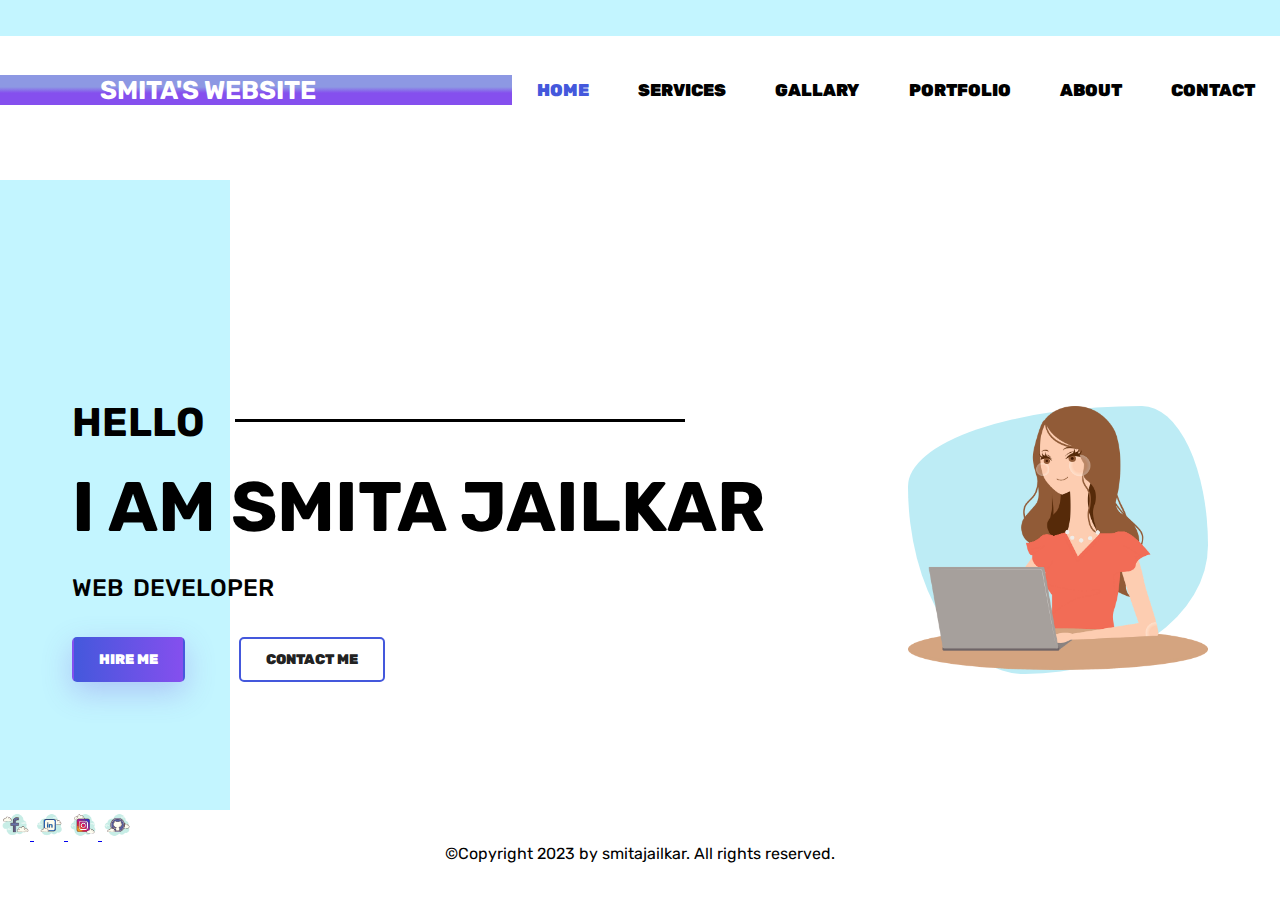
<file: PersonalWebsite/index.html>
<!DOCTYPE html>
<html lang="en">
<head>
    <meta charset="UTF-8">
    <meta http-equiv="X-UA-Compatible" content="IE=edge">
    <meta name="viewport" content="width=device-width, initial-scale=1.0">
    <link rel="stylesheet" type="text/css" href="style.css" />
    
    <link rel="preconnect" href="https://fonts.googleapis.com">
<link rel="preconnect" href="https://fonts.gstatic.com" crossorigin>
<link href="https://fonts.googleapis.com/css2?family=Rubik&display=swap" rel="stylesheet">
  

<link rel="stylesheet" href="https://cdnjs.cloudflare.com/ajax/libs/font-awesome/4.7.0/css/font-awesome.min.css">

    <title>Smita Website</title>
</head>
<body>
    <header>
<section class="navsection">
    <div class="logo">
    <h1> Smita's Website</h1>
</div>
<nav>
<a href="index.html">Home</a>
<a href="services.html" target="_blank">Services</a>
<a href="#"target="_blank">Gallary</a>
<a href="portfolio.html"target="_blank">Portfolio</a>
<a href="Aboutus.html" target="_blank">About</a>
<a href="contact.html"target="_blank">Contact</a>
</nav>
</section>

<main>
<div class="leftside">
<h3>Hello</h3>
<h1> I am Smita Jailkar</h1>
<h2>Web Developer</h2>
<a href="#" class="btn1">Hire Me</a>
<a href="#"class="btn2">Contact Me</a>


</div>

<div class="rightside">
    <img src="imgs.png" height="300"width="300">
</div>

</main>
    </header>
    <footer>
        <div class="wrapper">
            <a href="#" class="icon facebook">
                <img src="facebook.png" height="30"width="30">
            </a>
            <a href="https://www.linkedin.com/in/smita-jailkar-5b5275221" class="icon Linkedin">
                <img src="linkedin.png" height="30"width="30">
              
            </a>
            <a href="https://www.instagram.com/smitajailkar" class="icon instagram">
                <img src="instagram.png" height="30"width="30">
              
            </a>
            <a href="https://github.com/smitaJailkar" class="icon github">
                <img src="github.png" height="30"width="30">
           
            </a>
            
          </div>
          <p><center>  ©Copyright 2023 by smitajailkar.
            All rights reserved.</center></p>
        
    </footer>
</body>
</html>
</file>
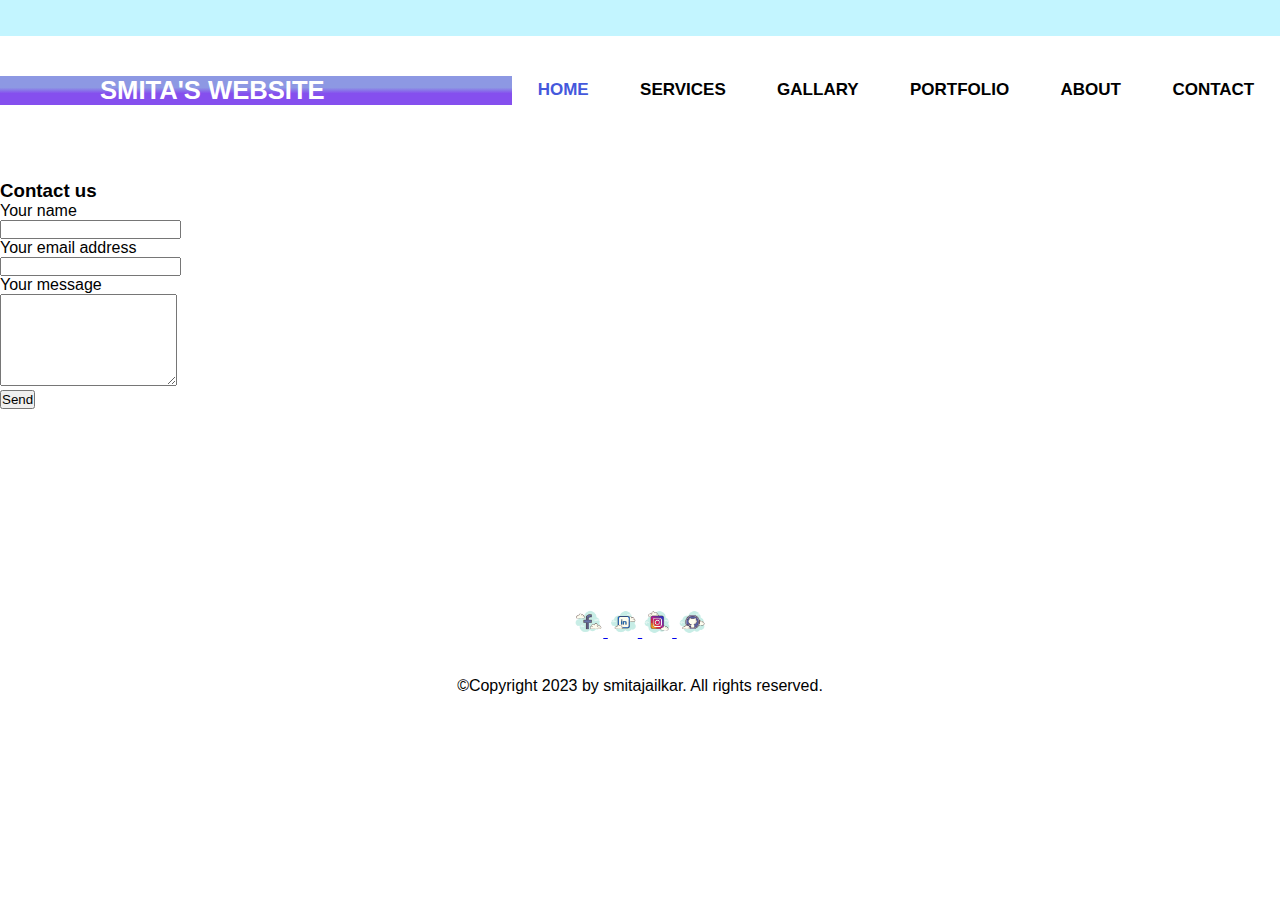
<file: PersonalWebsite/contact.html>
<!DOCTYPE html>
<html lang="en">
<head>
    <meta charset="UTF-8">
    <meta http-equiv="X-UA-Compatible" content="IE=edge">
    <meta name="viewport" content="width=device-width, initial-scale=1.0">
    <link rel="stylesheet" type="text/css" href="style.css" />

    <title>Document</title>
</head>
<body>

    <section class="navsection">
        <div class="logo">
        <h1> Smita's Website</h1>
    </div>
    <nav>
    <a href="index.html">Home</a>
    <a href="services.html" target="_blank">Services</a>
    <a href="#"target="_blank">Gallary</a>
    <a href="portfolio.html"target="_blank">Portfolio</a>
    <a href="Aboutus.html"target="_blank">About</a>
    <a href="contact.html"target="_blank">Contact</a>
    </nav>
    </section>


        <h3>Contact us</h3>
        <form id="fcf-form-id" class="fcf-form-class" method="post" action="contact-form-process.php">
                <label for="Name" class="fcf-label">Your name</label>
                <div class="fcf-input-group">
                    <input type="text" id="Name" name="Name" class="fcf-form-control" required>
                </div>
            <div class="fcf-form-group">
                <label for="Email" class="fcf-label">Your email address</label>
                <div class="fcf-input-group">
                    <input type="email" id="Email" name="Email" class="fcf-form-control" required>
                </div>
            <div class="fcf-form-group">
                <label for="Message" class="fcf-label">Your message</label>
                <div class="fcf-input-group">
                    <textarea id="Message" name="Message" class="fcf-form-control" rows="6" maxlength="3000" required></textarea>
                </div>
            </div>
            <div class="fcf-form-group">
                <button type="submit" id="fcf-button" class="fcf-btn fcf-btn-primary fcf-btn-lg fcf-btn-block">Send</button>
            </div>
            <br>
            <br>
            <br>
        
            <br><br><br><br><br><br><br><br>
            <center>
            <footer>
                <div class="wrapper">
                    <a href="#" class="icon facebook">
                        <img src="facebook.png" height="30"width="30">
                    </a>
                    <a href="https://www.linkedin.com/in/smita-jailkar-5b5275221" class="icon Linkedin">
                        <img src="linkedin.png" height="30"width="30">
                      
                    </a>
                    <a href="https://www.instagram.com/smitajailkar" class="icon instagram">
                        <img src="instagram.png" height="30"width="30">
                      
                    </a>
                    <a href="https://github.com/smitaJailkar" class="icon github">
                        <img src="github.png" height="30"width="30">
                   
                    </a>
                    
                  </div>
            </footer>
        </center>
            <br><br>
            <p><center>  ©Copyright 2023 by smitajailkar.
                All rights reserved.</center></p>
            
</body>
</html>
</file>
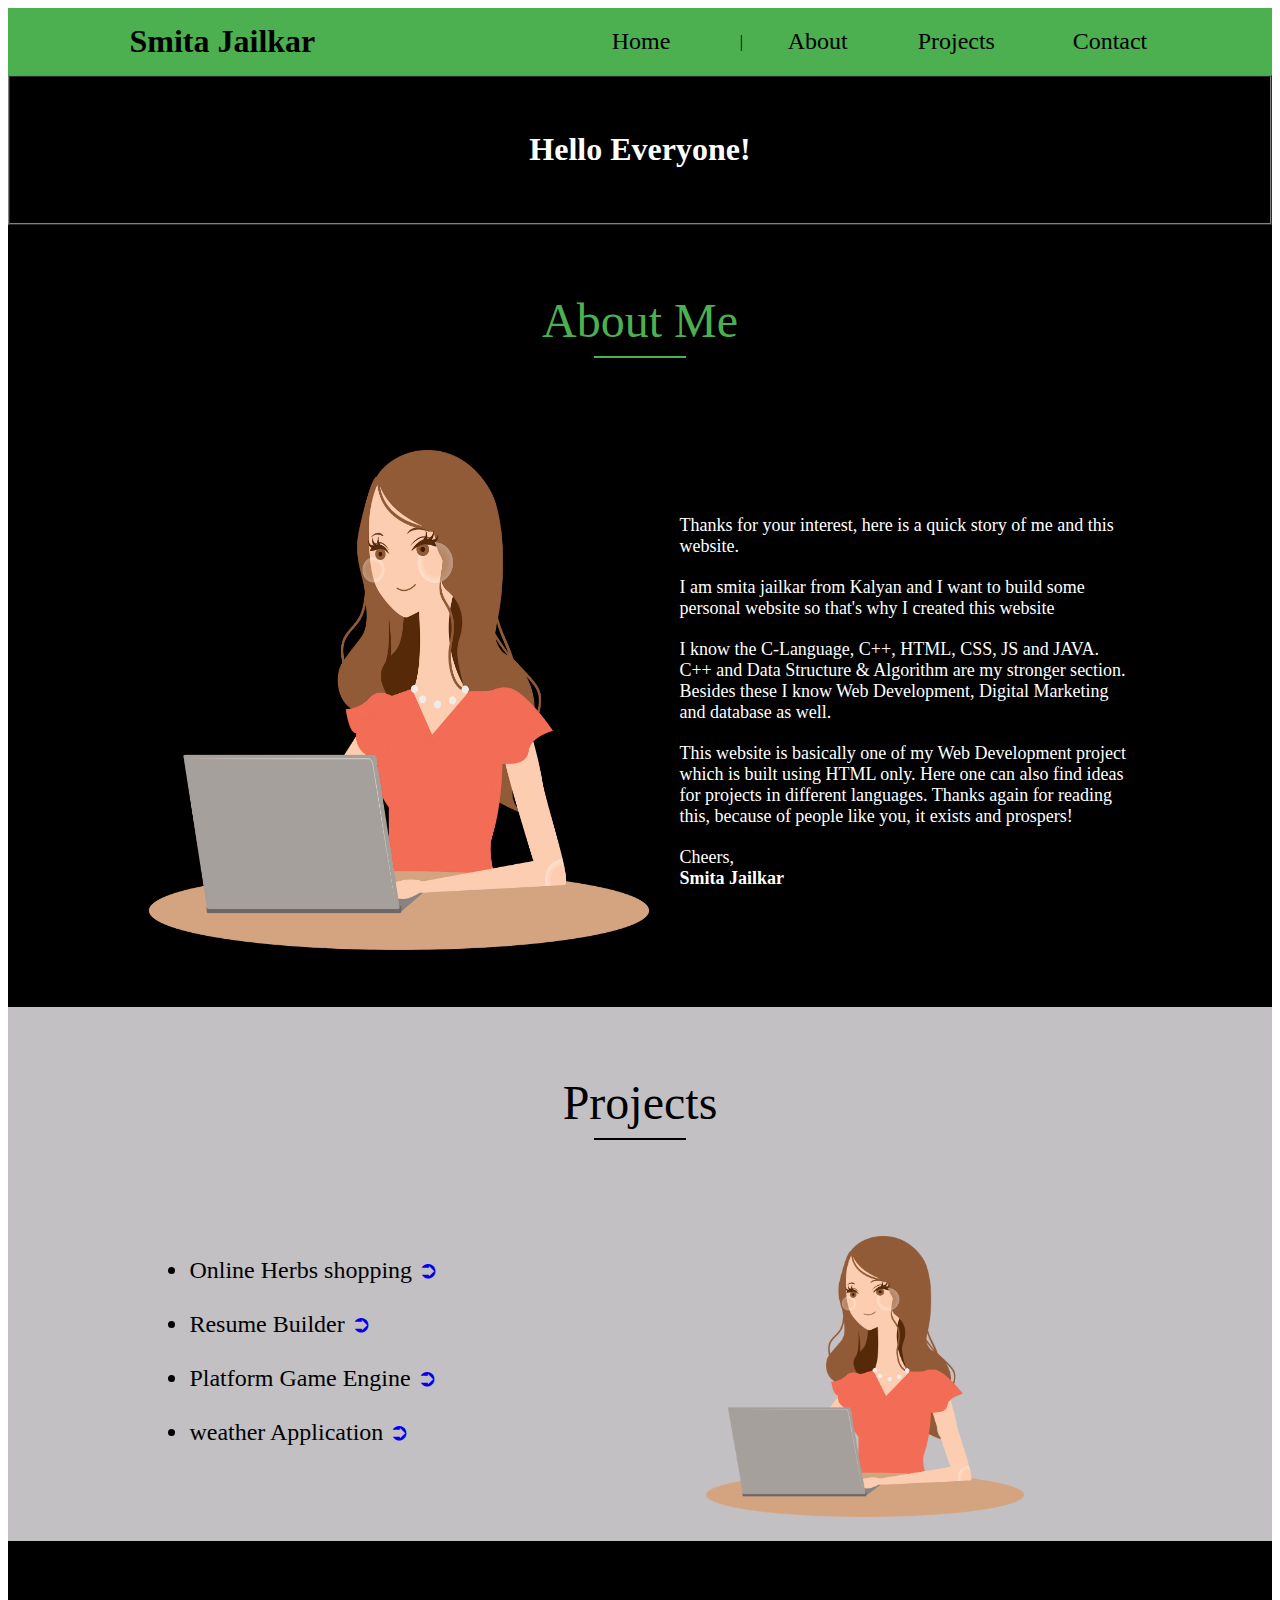
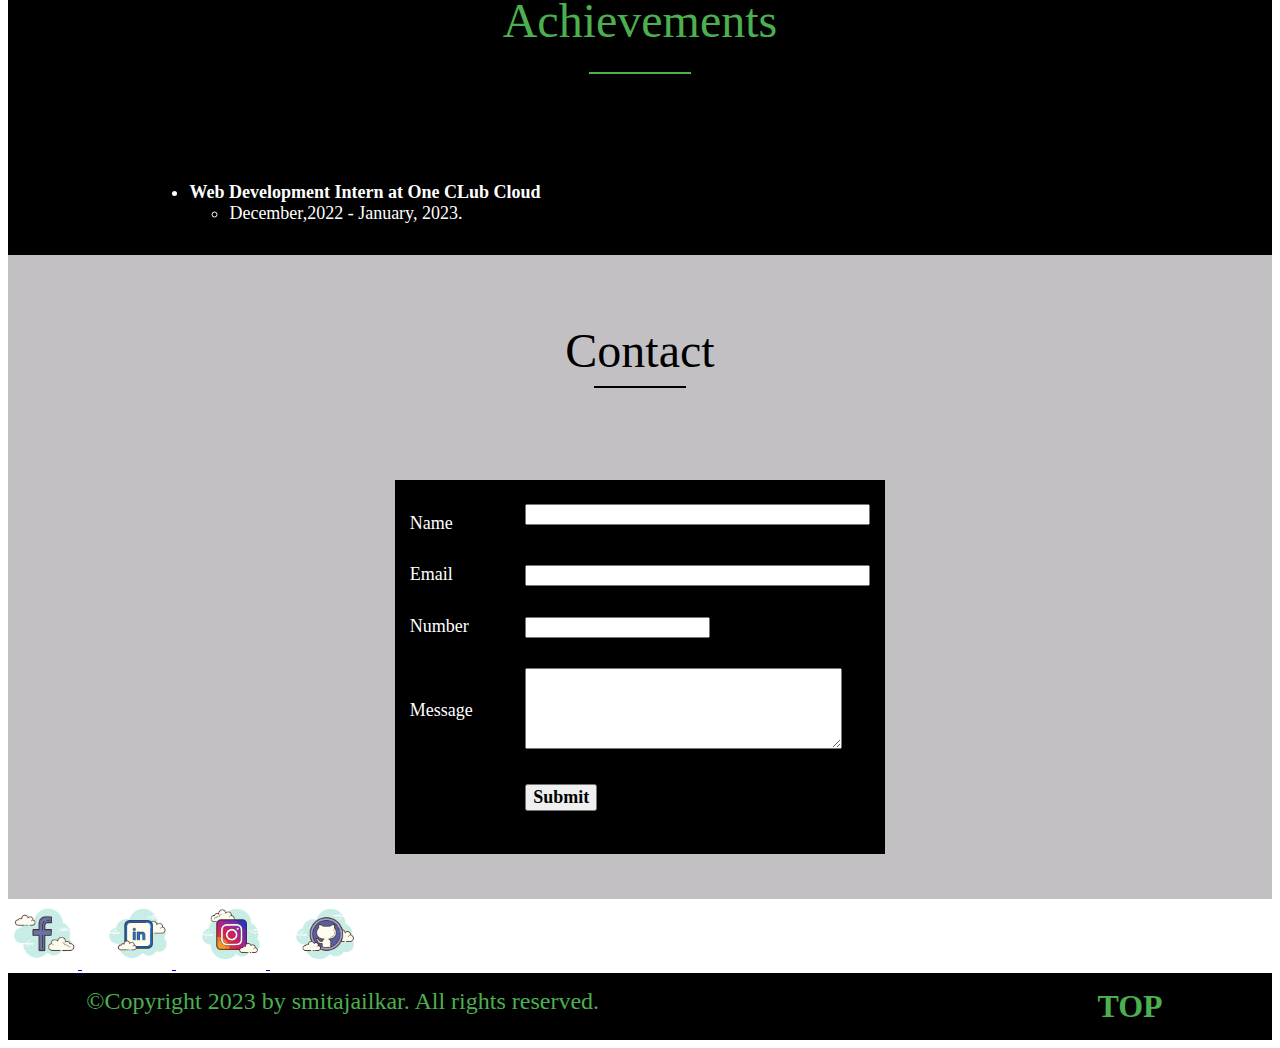
<file: PersonalWebsite/portfolio.html>
<!DOCTYPE html>
<html lang="en">

<head>
	<meta charset="UTF-8">
	<meta name="viewport" content=
		"width=device-width, initial-scale=1.0">
	<title>portfolio</title>
</head>

<body>
	<!--Header(start)-->
	<table id="header" border="0" width="100%"
		cellpadding="0" cellspacing="0" bgcolor="#4CAF50">
		<tr>
			<td>
				<table border="0" cellpadding="15"
					cellspacing="0" width="90%" align="center">
					<tr>
						<td>
							

						</td>

						<td>
							<font face="Comic sans MS" size="6">
								<b>Smita Jailkar</b>
							</font>
						</td>

						<td width="15%">
							
						</td>

						<td>
							<a href="#home" style="text-decoration:none">
								<font face="Verdana" size="5" color=black>
									Home
								</font>
							</a>
						</td>

						<td>
							|
						</td>

						<td>
							<a href="#about" style="text-decoration:none">
								<font face="Verdana" size="5" color=black>
									About
								</font>
							</a>
						</td>

						

						<td>
							<a href="#projects" style="text-decoration:none">
								<font face="Verdana" size="5" color=black>
									Projects
								</font>
							</a>
						</td>

						
					


						<td>
							<a href="#contact" style="text-decoration:none">
								<font face="Verdana" size="5" color=black>
									Contact
								</font>
							</a>
						</td>
					</tr>
				</table>
			</td>
		</tr>
	</table>
	<!--Header(end)-->

	<!--Home(start)-->
	<table id="home" border="1" width="100%"
		cellpadding="20" cellspacing="0" bgcolor="black">
		<tr>
			<td>
				<table border="0" cellpadding="15"
					cellspacing="0" width="90%" align="center">
					<tr>
						<td align="center" valign="middle">
							<h3>
								<font face="Times New Roman"
									size="6" color="#ffffff">
									Hello Everyone!
								</font>
							</h3>

							<h2>
								<font face="Verdana" size="6"
									color="#4CAF50">
									<!-- Freelance Programmer -->
								</font>
							</h2>
						</td>
					</tr>
				</table>
			</td>
		</tr>
	</table>
	<!--Home(end)-->


	<!--About(start)-->
	<table id="about" border="0" width="100%"
		cellpadding="0" cellspacing="0" bgcolor="black">
		<tr>
			<td>
				<table border="0" cellpadding="15"
					cellspacing="0" width="80%" align="center">
					<tr>
						<td height="180" align="center"
							valign="middle" colspan="2">
							<font face="Verdana" size="7"
								color="#4CAF50">
								About Me
							</font>
							<hr color="#4CAF50" width="90">
						</td>
					</tr>

					<tr>
						<td width="40%">
							<img src="imgs.png" height="500" width="500">
						</td>

						<td width="60%">
							<font face="Verdana" size="4"
								color="white">
								Thanks for your interest, here
								is a quick story of me and this
								website.
								<hr color="black">
								I am smita jailkar from Kalyan and I want to build some personal website 
                                so that's why I created this website
								<hr color="black">

								I know the C-Language,
								C++, HTML, CSS, JS and JAVA. C++ and Data Structure
								& Algorithm are my stronger section.
								Besides these I know Web Development,
								Digital Marketing and database as well.
								<hr color="black">

								This website is basically one of my
								Web Development project which is
								built using HTML only.
								Here one can also find ideas for
								projects in different languages.

								Thanks again for reading this,
								because of people like you, it
								exists and prospers!
								<hr color="black">
								Cheers,
								<br>
								<b>Smita Jailkar </b>
							</font>
						</td>
					</tr>
				</table>
				<hr color="black">
				<hr color="black">
				<hr color="black">
			</td>
		</tr>
	</table>
	<!--About(end)-->


	<!--Projects(start)-->
	<table id="projects" border="0" width="100%"
		cellpadding="0" cellspacing="0" bgcolor="#c2c0c3">
		<tr>
			<td>
				<table border="0" cellpadding="15"
					cellspacing="0" width="80%" align="center">
					<tr>
						<td height="180" align="center"
							valign="middle" colspan="2">
							<font face="Verdana" size="7"
								color="black">
								Projects
							</font>
							<hr color="black" width="90">
						</td>
					</tr>

					<tr>
						<td height="10">
							<font face="Times New Roman"
								size="5" color="black">
								<ul>
									<li>
										Online Herbs shopping
										<a href="#" style="text-decoration:none">
											 ➲
										</a>
									</li>

									<li>
										<hr color="#c2c0c3">
										Resume Builder
										<a href="https://github.com/smitaJailkar/RESUME-BUILDER" style="text-decoration:none"
											color="#c2c0c3">
											 ➲
										</a>
									</li>

									<li>
										<hr color="#c2c0c3">
										Platform Game Engine
										<a href="https://github.com/smitaJailkar/Platform-Game-Engine" style="text-decoration:none">
											 ➲
										</a>
									</li>

									<li>
										<hr color="#c2c0c3">
										weather Application
										<a href="https://github.com/smitaJailkar/weatherApplication" style="text-decoration:none">
											 ➲
										</a>
									</li>

									

									
								</ul>
								<hr color="#c2c0c3">
								<hr color="#c2c0c3">
								<hr color="#c2c0c3">
								<hr color="#c2c0c3">
							</font>
						</td>

						<td width="45%">
							<img src="imgs.png" alt="Project" width="75%">
						</td>
					</tr>
				</table>
			</td>
		</tr>
	</table>
	<!--Projects(end)-->

	<!--Achievement(start)-->
	<table id="achievements" border="0" width="100%"
		cellpadding="0" cellspacing="0" bgcolor="black">
		<tr>
			<td>
				<table border="0" cellpadding="15"
					cellspacing="0" width="80%" align="center">
					<tr>
						<td height="180" align="center" valign="middle">
							<font face="Verdana" size="7" color="#4CAF50">
								Achievements
								<hr color="#4CAF50" width="100">
							</font>
						</td>
					</tr>

					<tr>
						<td>
							<font face="Verdana" size="4" color="white">
								<ul>
									<li>
										<b>Web Development Intern at One CLub Cloud</b>
										<ul>
											<li>
												December,2022 - January, 2023.
											</li>
											
										</ul>
									</li>

								

							</font>
						</td>
					</tr>
				</table>
			</td>
		</tr>
	</table>
	<!--Achievement(end)-->


	<!--Contact(start)-->
	<table id="contact" border="0" width="100%"
		cellpadding="0" cellspacing="0" bgcolor="#c2c0c3">
		<tr>
			<td>
				<table border="0" cellpadding="15"
					cellspacing="0" width="80%" align="center">
					<tr>
						<td height="180" align="center"
							valign="middle" colspan="2">
							<font face="Verdana" size="7"
								color="black">
								Contact
							</font>
							<hr color="black" width="90">
						</td>
					</tr>

					<tr>
						<td align="center" valign="top">
							<table border="0" width="50%" cellpadding="15"
								cellspacing="0" align="center" bgcolor="black">
								<tr>
									<td width="30%">
										<hr color="black">
										<font face="Verdana" size="4"
											color="#ffffff">
											Name
										</font>
									</td>
									<td width="70%">
										<font face="Verdana" size="4"
											color="#ffffff">
											<input type="text" size="40">
										</font>
									</td>
								</tr>
								<tr>
									<td width="30%">
										<font face="Verdana" size="4"
											color="#ffffff">
											Email
										</font>
									</td>
									<td width="70%">
										<font face="Verdana" size="4"
											color="#ffffff">
											<input type="email" size="40">
										</font>
									</td>
								</tr>
								<tr>
									<td width="30%">
										<font face="Verdana" size="4"
											color="#ffffff">
											Number
										</font>
									</td>
									<td width="70%">
										<font face="Verdana" size="4"
											color="#ffffff">
											<input type="number" size="12">
										</font>
									</td>
								</tr>
								<tr>
									<td width="30%">
										<font face="Verdana" size="4"
											color="#ffffff">
											Message
										</font>
									</td>
									<td width="70%">
										<font face="Verdana" size="4"
											color="#ffffff">
											<textarea rows="5"
												cols="37">
											</textarea>
										</font>
									</td>
								</tr>
								<tr>
									<td width="30%">
										
									</td>
									<td width="70%">
										<button type="Submit">
											<font face="Verdana"
												size="4" color="black">
												<b>Submit</b>
											</font>
										</button>
										<hr color="black">
										<hr color="black">
									</td>
								</tr>
							</table>
						</td>

					</tr>
					<tr>
						<td colspan="2">
							
							
						</td>
					</tr>
				</table>
			</td>
		</tr>
	</table>
	<!--Contact(end)-->


	<!--Footer1(start)-->
	<footer>
        <div class="wrapper">
            <a href="#" class="icon facebook">
                <img src="facebook.png" height="70"width="70">
            </a>
            &nbsp;&nbsp;&nbsp;&nbsp;
            <a href="https://www.linkedin.com/in/smita-jailkar-5b5275221" class="icon Linkedin">
                <img src="linkedin.png" height="70"width="70">
             
            </a>
            &nbsp;&nbsp;&nbsp;&nbsp;
            <a href="https://www.instagram.com/smitajailkar" class="icon instagram">
                <img src="instagram.png" height="70"width="70">
             
            </a>
            &nbsp;&nbsp;&nbsp;&nbsp;
            <a href="https://github.com/smitaJailkar" class="icon github">
                <img src="github.png" height="70"width="70">
           
            </a>
            
          </div>
    </footer>
	<!--Footer1(end)-->


	<!--Footer2(start)-->
	<table id="footer" border="0" width="100%"
		cellpadding="0" cellspacing="0" bgcolor="black">
		<tr>
			<td>
				<table border="0" cellpadding="15"
					cellspacing="0" width="90%" align="center">
					<tr>
						<td width="80%" valign="top">
							<font face="Verdana"
								color="#4CAF50" size="5">
								©Copyright 2023 by smitajailkar.
								All rights reserved.
							</font>
						</td>

						<td width="10%">
							<font face="arial" color="black" size="5">
								<a href="#header" style="text-decoration:none">
									<font face="Verdana" color="#4CAF50" size="6">
										<b>TOP</b>
									</font>
								</a>
							</font>
						</td>
					</tr>
				</table>
			</td>
		</tr>
	</table>
	<!--Footer2(end)-->

</body>

</html>
</file>
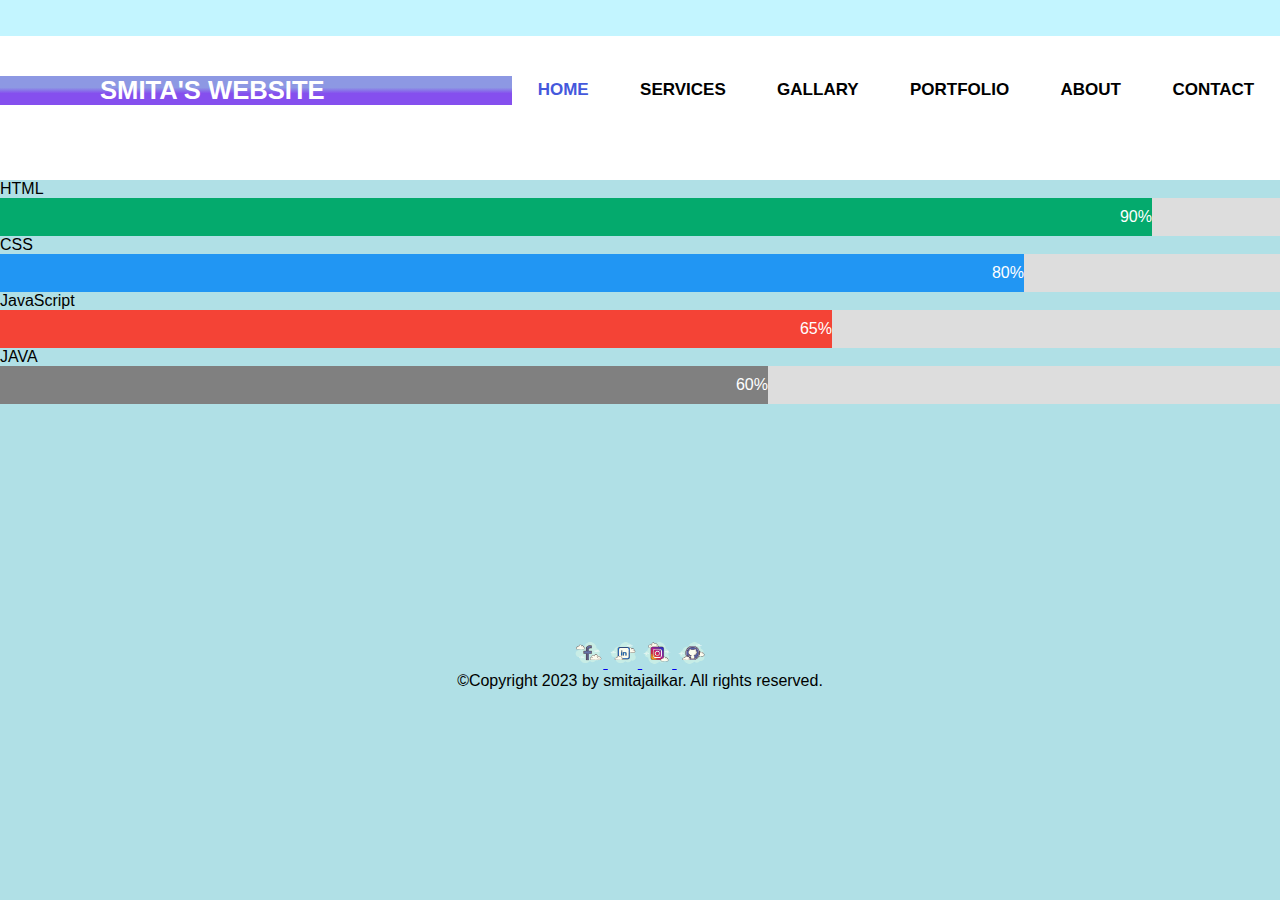
<file: PersonalWebsite/services.html>
<!DOCTYPE html>
<html lang="en">
<head>
    <meta charset="UTF-8">
    <meta http-equiv="X-UA-Compatible" content="IE=edge">
    <meta name="viewport" content="width=device-width, initial-scale=1.0">

    <link rel="stylesheet" type="text/css" href="services.css" />
    <link rel="stylesheet" type="text/css" href="style.css" />
    

    <title>Document</title>
</head>
<body  style="background-color:powderblue;">

  
    <section class="navsection">
        <div class="logo">
        <h1> Smita's Website</h1>
    </div>
    <nav>
    <a href="index.html">Home</a>
    <a href="services.html" target="_blank">Services</a>
    <a href="#"target="_blank">Gallary</a>
    <a href="portfolio.html"target="_blank">Portfolio</a>
    <a href="Aboutus.html"target="_blank">About</a>
    <a href="contact.html"target="_blank">Contact</a>
    </nav>
    </section>
   


    <p>HTML</p>
<div class="container">
  <div class="skills html">90%</div>
</div>

<p>CSS</p>
<div class="container">
  <div class="skills css">80%</div>
</div>

<p>JavaScript</p>
<div class="container">
  <div class="skills js">65%</div>
</div>

<p>JAVA</p>
<div class="container">
  <div class="skills java">60%</div>
</div>
<br>
<br>
<br>
<br>
<br>
<br>
<br><br><br><br><br><br><br>
<center>
<footer>
  <div class="wrapper">
      <a href="#" class="icon facebook">
          <img src="facebook.png" height="30"width="30">
      </a>
      <a href="https://www.linkedin.com/in/smita-jailkar-5b5275221" class="icon Linkedin">
          <img src="linkedin.png" height="30"width="30">
        
      </a>
      <a href="https://www.instagram.com/smitajailkar" class="icon instagram">
          <img src="instagram.png" height="30"width="30">
        
      </a>
      <a href="https://github.com/smitaJailkar" class="icon github">
          <img src="github.png" height="30"width="30">
     
      </a>
      
    </div>
</footer>
</center>

<p><center>  ©Copyright 2023 by smitajailkar.
  All rights reserved.</center></p>


</body>
</html>
</file>
<file: PersonalWebsite/style.css>
*{margin:0; padding: 0;font-family: 'Rubik', sans-serif;}

header{
    width: 100%;
    height: 90vh;
    background-image: linear-gradient(to left,#fff 82%, #c3f5ff 10%);
}

.navsection{
    width: 100%; height: 20vh; background-color: yellow;
    display: flex; justify-content: space-around;
    align-items: center;
    background-image: linear-gradient(to top, #fff 80%, #c3f5ff 10%);
}

.logo{
    width: 40%;
    color: #fff;
    background-image: linear-gradient(#8d98e3 40%, #854fee 60%);
    padding-left: 100px;
    box-sizing: border-box;
}

.logo h1{
    text-transform: uppercase;
    font-size: 1.6rem;
    animation: aagepiche 2s linear infinite;
    animation-direction: alternate;
}

@keyframes aagepiche{
    from {padding-left: 40px;}
    to {padding-right: 40px;}
}

nav{
    width: 60%;

    display: flex;
    justify-content: space-around;
}

nav a{
    text-decoration: none;
    text-transform: uppercase;
    color: #000;
    font-weight: 900;
    font-size: 17px;
    position: relative;
}

nav a:first-child{
    color: #4458dc;
}

nav a:before{
    content: "";
    position: absolute;
    top: 110%;
    left: 0;
    width: 0;
    height: 2px;
    border-bottom: 2px solid #4458dc;
    transition: all 0.4s linear;
}

nav a:hover:before{
    width: 100%;
}

main{
    height: 80vh;
    display: flex;
    justify-content: space-around;
    align-items: center;
}

.rightside{
    border-radius: 78% 22% 61% 39% / 30% 52% 48% 70%   ;
    background-color: #bdecf5;
}

.rightside img {
    max-width: 400px;
    height: auto;
}

.leftside{
    color: #000;
    text-transform: uppercase;
}

.leftside h3{
    font-size: 40px;
    margin-bottom: 20px;
    position: relative;
}

.leftside h3:after{
content: "";
width: 450px;
height: 3px;
position: absolute;
top: 43%;
left: 23.6%;
background-color: #000;
}

.leftside h1{
    margin-top: 20px;
    font-size: 70px;
    margin-bottom: 25px;
}

.leftside h2{
    margin-bottom: 35px;
    font-weight: 500;
    word-spacing: 4px;
}

.leftside .btn1{
    text-decoration: none;
    font-weight: 900;
    font-size: 14px;
    text-align: center;
    padding: 12px 25px;
    cursor: pointer;
    text-transform: uppercase;
    border-radius: 5px;
    display: inline-block;
    margin-right: 50px;
    color: #fff;
    letter-spacing: 0;
    background-image: linear-gradient(to right, #4458dc 0%,#854fee 100%), radial-gradient(circle at top left,#4458dc, #854fee);
    border: double 2px transparent;
    box-shadow: 0 10px 30px rgba(118,85,225,.3);
}

.leftside .btn2{
    text-decoration: none;
    font-weight: 900;
    font-size: 14px;
    text-align: center;
    padding: 12px 25px;
    cursor: pointer;
    text-transform: uppercase;
    border-radius: 5px;
    display: inline-block;
    margin-right: 50px;
    color: #222;
    background-color: #fff;
    border: 2px solid #4458dc;
    box-shadow: none;
}

.leftside .btn1:hover{
    color: #222;
    background-color: #fff;
    border: 2px solid #4458dc;
    box-shadow: none;
    background-image: none;
}
</file>
<file: PersonalWebsite/services.css>
/* Make sure that padding behaves as expected */
* {box-sizing:border-box}

/* Container for skill bars */
.container {
  width: 100%; /* Full width */
  background-color: #ddd; /* Grey background */
}

.skills {
  text-align: right; /* Right-align text */
  padding-top: 10px; /* Add top padding */
  padding-bottom: 10px; /* Add bottom padding */
  color: white; /* White text color */
}

.html {width: 90%; background-color: #04AA6D;} /* Green */
.css {width: 80%; background-color: #2196F3;} /* Blue */
.js {width: 65%; background-color: #f44336;} /* Red */
.java {width: 60%; background-color: #808080;} /* Dark Grey */
</file>
